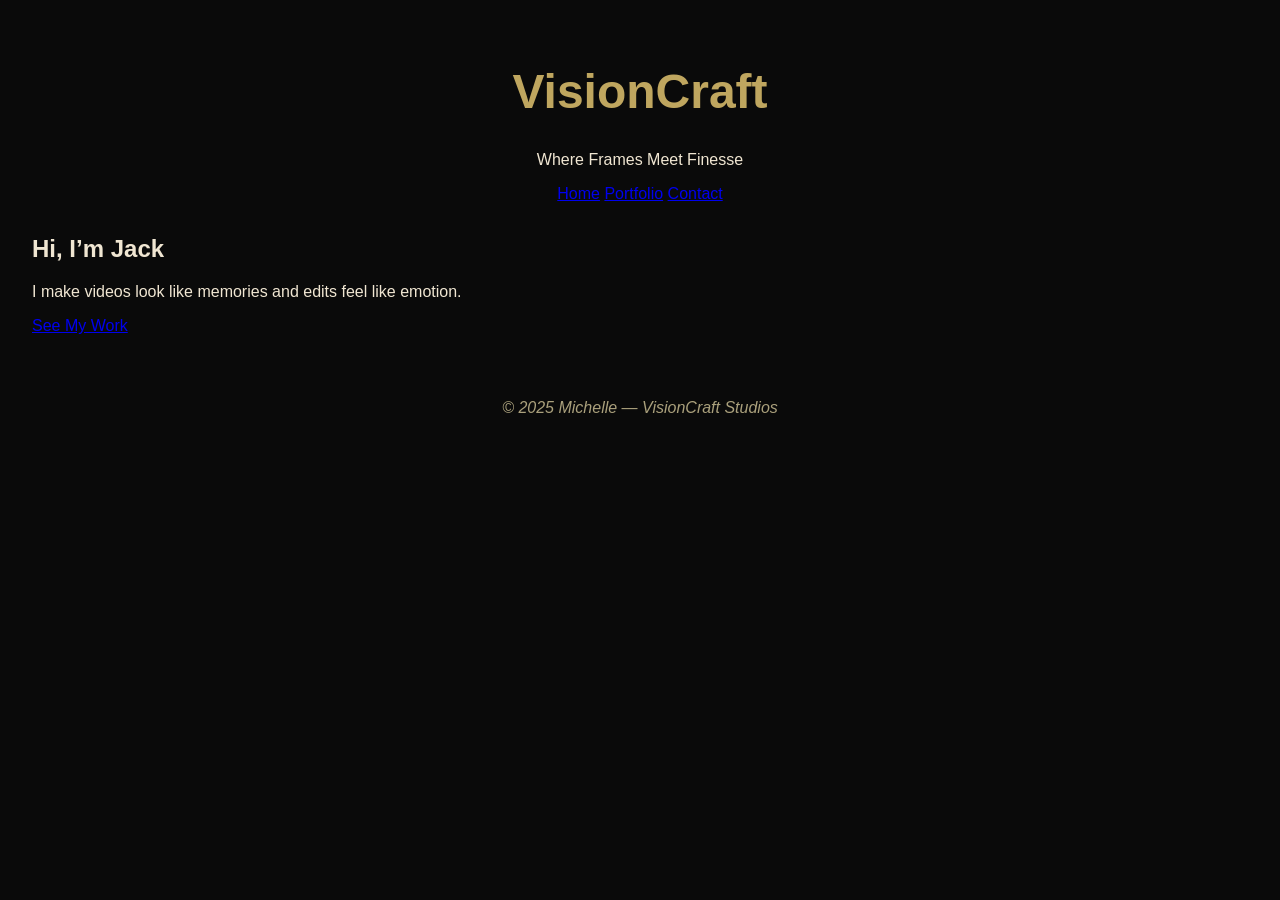
<file: index.html>
<!DOCTYPE html>
<html lang="en">
<head>
  <meta charset="UTF-8">
  <title>VisionCraft by Michelle</title>
  <link rel="stylesheet" href="style.css">
</head>
<body>
  <header>
    <h1>VisionCraft</h1>
    <p class="tagline">Where Frames Meet Finesse</p>
    <nav>
      <a href="index.html">Home</a>
      <a href="portfolio.html">Portfolio</a>
      <a href="contact.html">Contact</a>
    </nav>
  </header>

  <main>
    <section class="hero">
      <h2>Hi, I’m Jack</h2>
      <p>I make videos look like memories and edits feel like emotion.</p>
      <a class="cta" href="portfolio.html">See My Work</a>
    </section>
  </main>

  <footer>
    <p>&copy; 2025 Michelle — VisionCraft Studios</p>
  </footer>
</body>
</html>
</file>
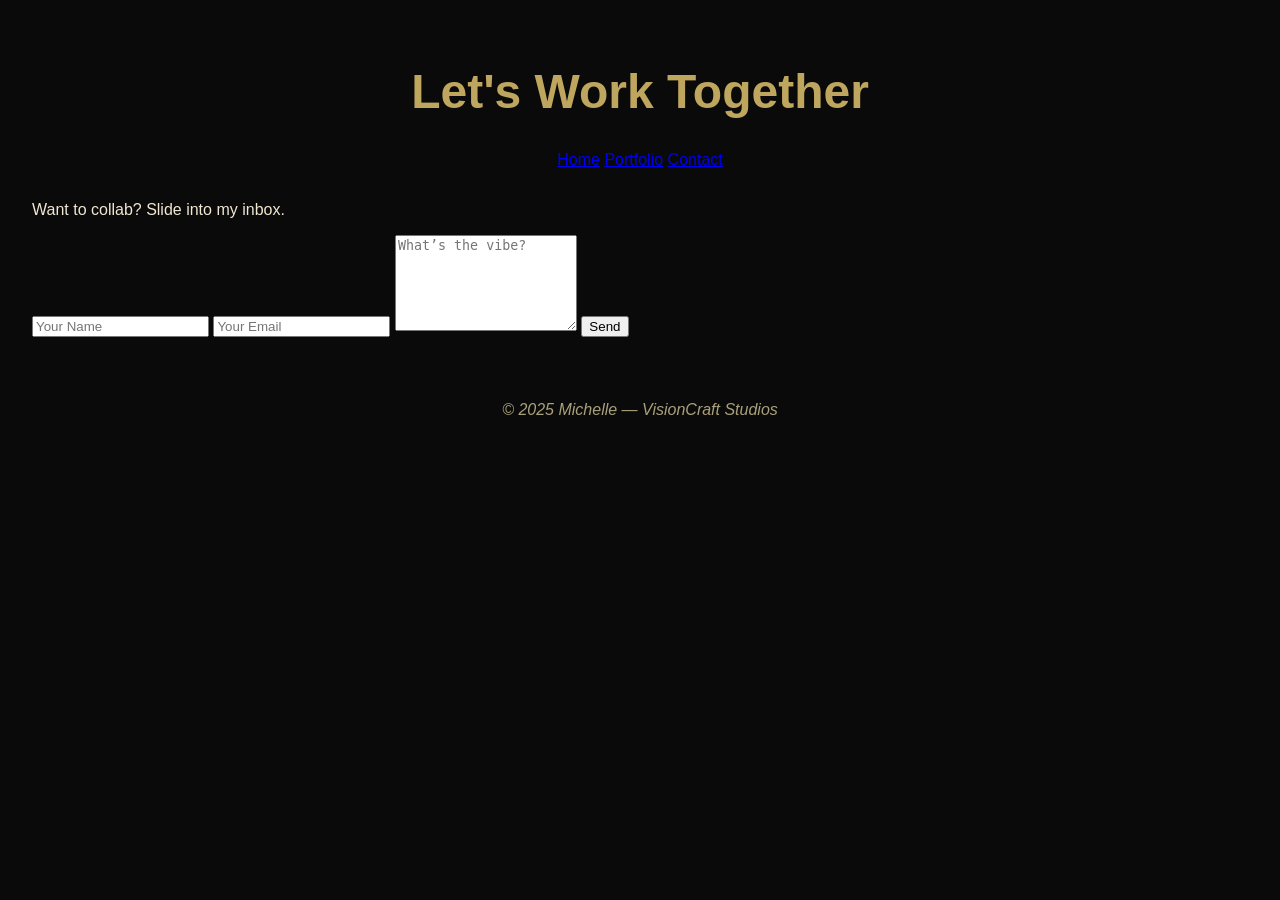
<file: contact.html>
<!DOCTYPE html>
<html lang="en">
<head>
  <meta charset="UTF-8">
  <title>Contact - VisionCraft</title>
  <link rel="stylesheet" href="style.css">
</head>
<body>
  <header>
    <h1>Let's Work Together</h1>
    <nav>
      <a href="index.html">Home</a>
      <a href="portfolio.html">Portfolio</a>
      <a href="contact.html">Contact</a>
    </nav>
  </header>

  <main>
    <section class="contact-form">
      <p>Want to collab? Slide into my inbox.</p>
      <form action="mailto:michelleokpe39@gmail.com" method="POST" enctype="text/plain">
        <input type="text" name="Name" placeholder="Your Name" required>
        <input type="email" name="Email" placeholder="Your Email" required>
        <textarea name="Message" placeholder="What’s the vibe?" rows="6" required></textarea>
        <button type="submit">Send</button>
      </form>
    </section>
  </main>

  <footer>
    <p>&copy; 2025 Michelle — VisionCraft Studios</p>
  </footer>
</body>
</html>
</file>
<file: style.css>
body {
  margin: 0;
  font-family: 'Poppins', sans-serif;
  background: #0a0a0a;
  color: #f0e6d2;
  padding: 2rem;
  scroll-behavior: smooth;
}

header {
  text-align: center;
  margin-bottom: 2rem;
  animation: fadeInDown 1s ease;
}

header h1 {
  font-size: 3rem;
  color: #bfa65f;
  animation: pulseGlow 3s ease-in-out infinite;
}

.subtitle {
  font-size: 1.2rem;
  color: #c0b283;
  margin-top: -0.5rem;
}

@keyframes fadeInDown {
  0% { opacity: 0; transform: translateY(-20px); }
  100% { opacity: 1; transform: translateY(0); }
}

@keyframes pulseGlow {
  0% { text-shadow: 0 0 5px #bfa65f; }
  100% { text-shadow: 0 0 20px #bfa65f, 0 0 30px #8b7500; }
}

.contact-container, .upload-reminder {
  background: #121212;
  padding: 2rem;
  border-left: 4px solid #bfa65f;
  margin-bottom: 2rem;
  box-shadow: 0 0 12px rgba(191, 166, 95, 0.2);
  border-radius: 12px;
  animation: fadeIn 1.2s ease-in-out;
  max-width: 700px;
  margin-left: auto;
  margin-right: auto;
}

.contact-container h2, .upload-reminder h2 {
  color: #bfa65f;
  text-align: center;
  margin-bottom: 1.5rem;
}

.contact-container form {
  display: flex;
  flex-direction: column;
  gap: 1.2rem;
}

.contact-container input,
.contact-container textarea {
  background: #1c1c1c;
  color: #e0dcbc;
  border: 1px solid #333;
  border-radius: 8px;
  padding: 0.9rem 1rem;
  font-size: 1rem;
  transition: border 0.3s ease;
}

.contact-container input::placeholder,
.contact-container textarea::placeholder {
  color: #8e8e8e;
}

.contact-container input:focus,
.contact-container textarea:focus {
  border-color: #bfa65f;
  outline: none;
}

.contact-container button {
  padding: 0.9rem 1.2rem;
  background-color: #bfa65f;
  border: none;
  border-radius: 8px;
  font-size: 1rem;
  font-weight: 600;
  color: #0a0a0a;
  cursor: pointer;
  transition: background 0.3s ease;
}

.contact-container button:hover {
  background-color: #a9914b;
}

.alt-email {
  text-align: center;
  margin-top: 2rem;
  font-size: 0.95rem;
  color: #ccc;
}

.alt-email a {
  color: #bfa65f;
  text-decoration: none;
}

.alt-email a:hover {
  color: #e0dcbc;
}

.upload-reminder ul {
  list-style: square;
  padding-left: 1.5rem;
  color: #e0d4b0;
}

.projects {
  background-color: rgba(191, 166, 95, 0.03);
  padding: 2rem;
  border-radius: 12px;
  box-shadow: 0 0 20px rgba(191, 166, 95, 0.15);
  animation: fadeInUp 1s ease-in;
}

.projects h2 {
  border-bottom: 2px solid #bfa65f;
  padding-bottom: 0.5rem;
  margin-bottom: 1.5rem;
  color: #e8dcbf;
}

.project {
  background: rgba(255, 255, 255, 0.03);
  padding: 1.5rem;
  margin-bottom: 2rem;
  border-left: 5px solid #bfa65f;
  border-radius: 10px;
  transition: transform 0.3s ease, box-shadow 0.3s ease;
  animation: fadeInUp 0.8s ease;
}

.project:hover {
  transform: scale(1.02);
  box-shadow: 0 0 20px rgba(191, 166, 95, 0.3);
}

.project h3 {
  margin-top: 0;
  color: #f5deb3;
  font-size: 1.5rem;
}

.project p {
  margin: 0.3rem 0;
  color: #d9cbb0;
}

.project a {
  color: #bfa65f;
  text-decoration: none;
  font-weight: bold;
  transition: color 0.3s ease;
}

.project a:hover {
  color: #fff2c7;
}

.project img {
  max-width: 100%;
  border-radius: 6px;
  box-shadow: 0 0 15px rgba(191, 166, 95, 0.2);
  transition: transform 0.4s ease;
}

.project img:hover {
  transform: scale(1.02);
}

.project .category {
  background: #8b7500;
  padding: 0.2rem 0.5rem;
  border-radius: 5px;
  font-size: 0.85rem;
  color: #fff;
  display: inline-block;
  width: fit-content;
}

footer {
  margin-top: 4rem;
  text-align: center;
  font-style: italic;
  color: #aaa07c;
}

@keyframes fadeIn {
  from { opacity: 0; }
  to { opacity: 1; }
}

@keyframes fadeInUp {
  0% { opacity: 0; transform: translateY(30px); }
  100% { opacity: 1; transform: translateY(0); }
}

.drag-drop {
  background: #1c1c1c;
  padding: 2rem;
  margin-top: 2rem;
  border: 2px dashed #bfa65f;
  text-align: center;
  border-radius: 10px;
  color: #e0d4b0;
  font-size: 1.2rem;
  animation: fadeIn 1.5s;
}

.drag-drop:hover {
  border-color: #fff2c7;
  color: #fff;
}

.password-protect {
  background: rgba(0, 0, 0, 0.95);
  color: #bfa65f;
  position: fixed;
  top: 0; left: 0;
  width: 100%;
  height: 100%;
  z-index: 9999;
  display: flex;
  flex-direction: column;
  justify-content: center;
  align-items: center;
  text-align: center;
}

.password-protect input {
  padding: 1rem;
  font-size: 1rem;
  border: none;
  border-radius: 8px;
  margin-top: 1rem;
  width: 250px;
}

.password-protect button {
  margin-top: 1rem;
  padding: 0.8rem 1.5rem;
  background: linear-gradient(to right, #bfa65f, #8b7500);
  color: #000;
  font-weight: bold;
  border: none;
  border-radius: 8px;
  cursor: pointer;
  transition: background 0.3s;
}

.password-protect button:hover {
  background: linear-gradient(to right, #fff2c7, #bfa65f);
  color: #000;
}


/* Page Transition */
.fade-in {
  animation: fadeIn 0.8s ease-out;
}

.fade-out {
  animation: fadeOut 0.5s ease-in;
}

@keyframes fadeOut {
  from { opacity: 1; }
  to { opacity: 0; }
}
</file>
